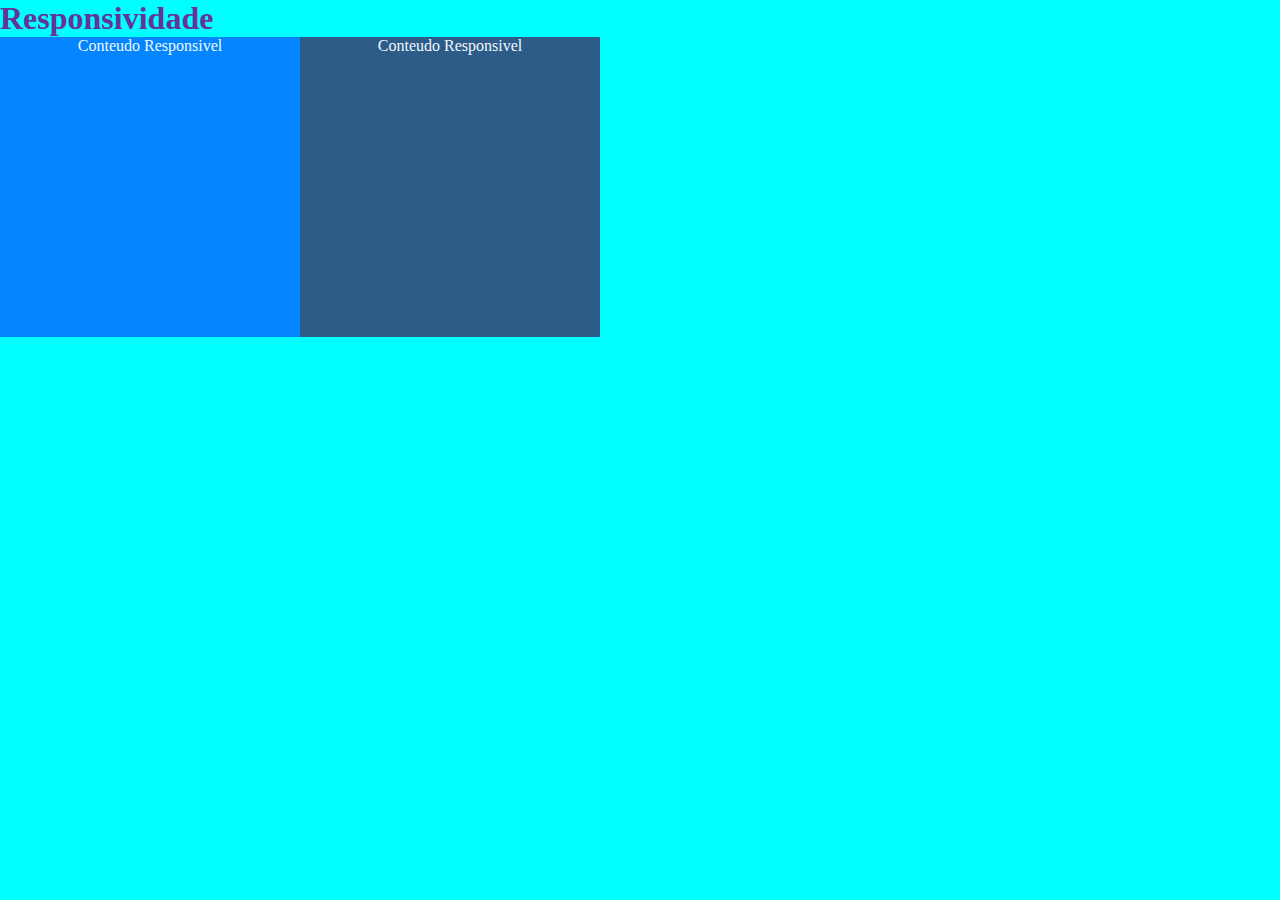
<file: CSS/responsividade/index.html>
<!DOCTYPE html>
<html lang="en">
<head>
    <meta charset="UTF-8">
    <meta http-equiv="X-UA-Compatible" content="IE=edge">
    <meta name="viewport" content="width=device-width, initial-scale=1.0">
    <link rel="stylesheet" href="style.css">
    <title>RESPONSIVIDADE</title>
</head>
<body>
    <h1>Responsividade </h1>
    <section class="conteiner">
        <div class="janela1">Conteudo Responsivel</div>
        <div class="janela2">Conteudo Responsivel</div>
    </section>
</body>
</html>
</file>
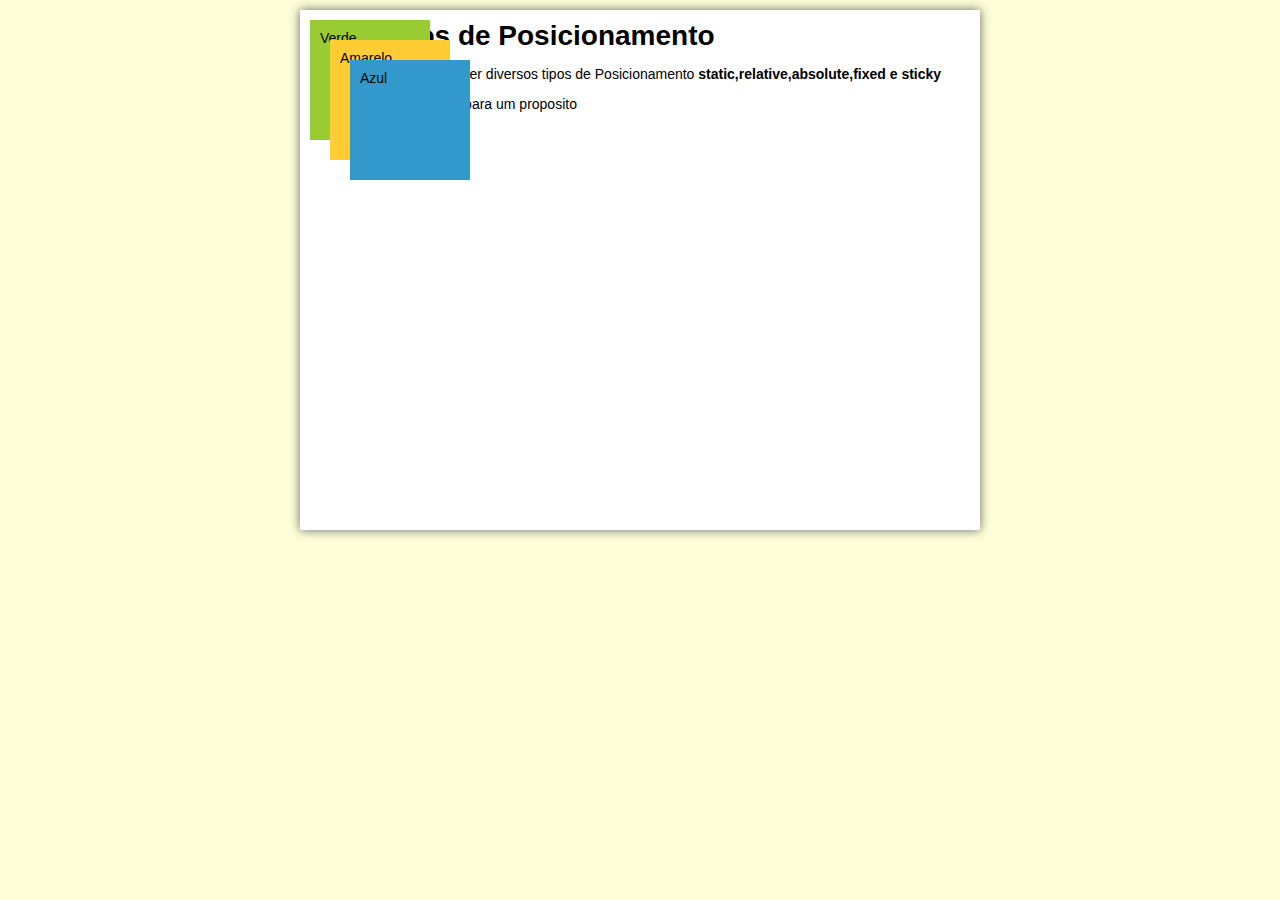
<file: CSS/absolute.html>
<!DOCTYPE html>
<html lang="en">

<head>
    <meta charset="UTF-8">
    <meta http-equiv="X-UA-Compatible" content="IE=edge">
    <meta name="viewport" content="width=device-width, initial-scale=1.0">

    <title>static</title>
    <style>
        html, body,h1{
            margin: 0;
            padding: 0;
        }
        html{
            background: rgb(254,255 ,216 );
        }
        section{
            display: block;
        }
        article, aside, section,header,footer,nav{
            display: block;
        }
        main{
            width: 660px;
            background-color: rgb(255,255,255);
            font-family: Arial, Helvetica, sans-serif;
            font-size: 14px;
            box-shadow: 0 0 10px #666;
            margin: 10px auto;
            padding: 10px;
            position: relative;
            height: 500px;
        }
        #princioal{
            background-color: rgb(240,240 ,240 );
            border: 1px dotted #666666;
            margin-top: 20px;
            height: 500px;
            position: relative;
        }
        section{
            height: 100px;
            width: 100px;
            padding: 10px;
            position: relative;
            
        }
        .janela1{
            background-color: rgb(153,204 ,51 );
            position: absolute;
            top: 10px;
            left: 10px;
            
        }
        .janela2{
            background-color: rgb(255,204 ,51 );
            position: absolute;
            top: 30px;
            left: 30px;
        }
        .janela3{
            background-color: rgb(51,153,204 );
            position: absolute;
            top: 50px;
            left: 50px;
        }
    </style>
</head>

<body>
    <main>
        <h1>Exercicios de Posicionamento</h1>
        <p>Nesses exemplo vamos ver diversos tipos de Posicionamento <strong> static,relative,absolute,fixed e sticky</strong></p>
        <p>Cada propriedade serve para um proposito </p>

        <div id="principal">
            <section class="janela1">Verde</section>
            <section class="janela2">Amarelo</section>
            <section class="janela3">Azul</section>

        </div>
    </main>
</body>

</html>
</file>
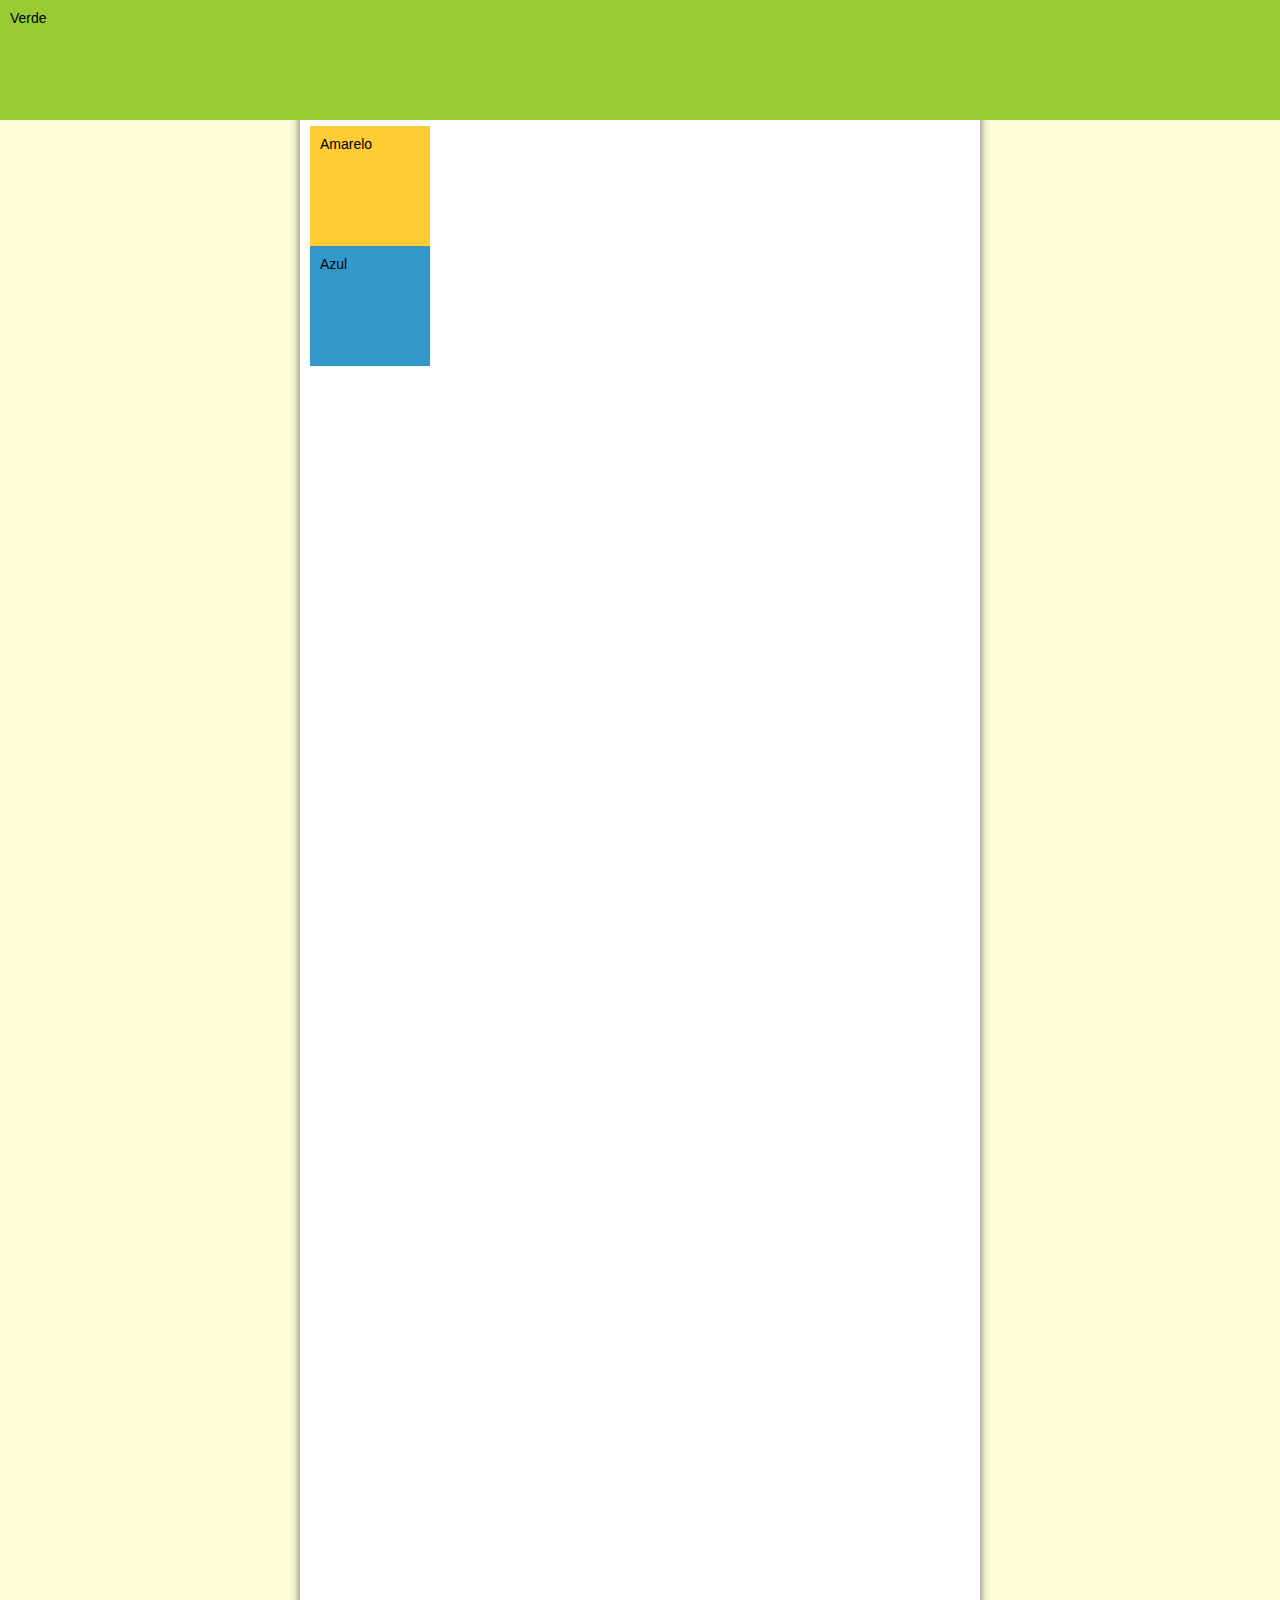
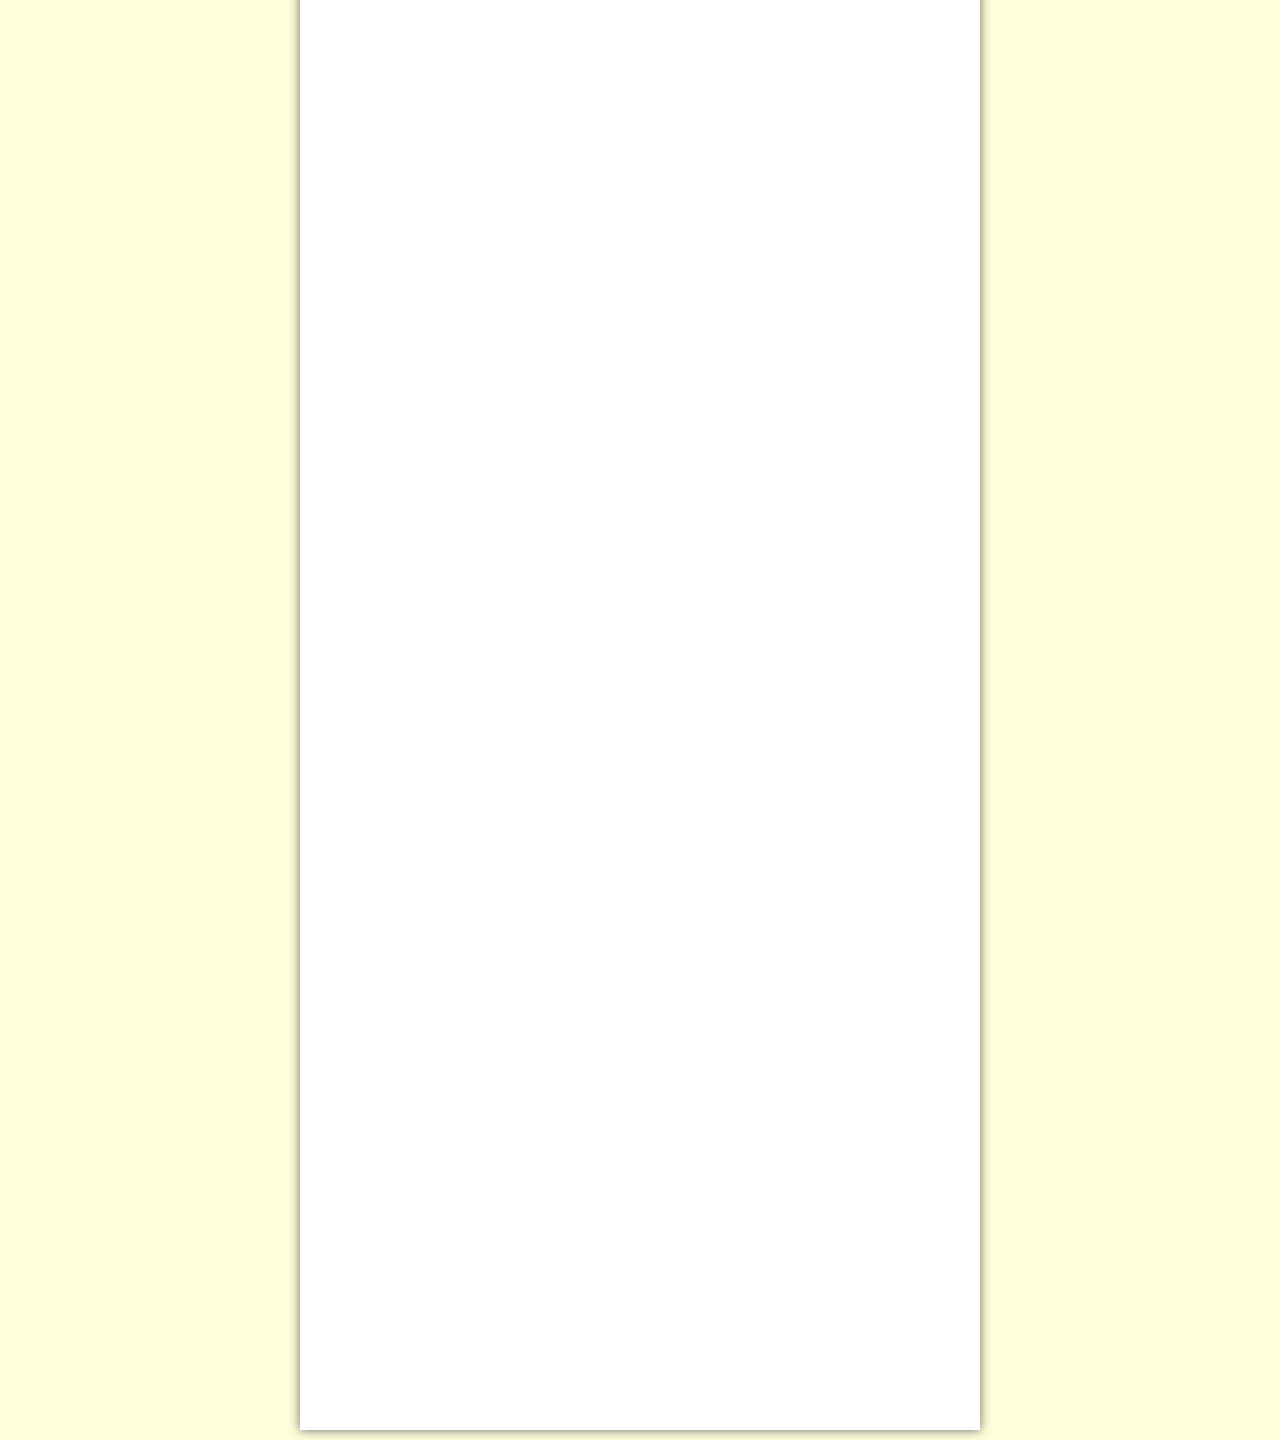
<file: CSS/fixed.html>
<!DOCTYPE html>
<html lang="en">

<head>
    <meta charset="UTF-8">
    <meta http-equiv="X-UA-Compatible" content="IE=edge">
    <meta name="viewport" content="width=device-width, initial-scale=1.0">

    <title>static</title>
    <style>
        html, body,h1{
            margin: 0;
            padding: 0;
        }
        html{
            background: rgb(254,255 ,216 );
        }
        article, aside, section, header,footer,nav{
            display: block;
        }
        main{
            height: 3000px;
            width: 660px;
            background-color: rgb(255,255,255);
            font-family: Arial, Helvetica, sans-serif;
            font-size: 14px;
            box-shadow: 0 0 10px #666;
            margin: 10px auto;
            padding: 10px;
        }
        #princioal{
            background-color: rgb(240,240 ,240 );
            border: 1px dotted #666666;
            margin-top: 20px;
        }
        section{
            height: 100px;
            width: 100px;
            padding: 10px;
        }
        .janela1{
            background-color: rgb(153,204 ,51 );
            position: fixed; 
            width: 100%;
            height: 100px;
            top: 0px;
            left: 0px;
        }
        .janela2{
            background-color: rgb(255,204 ,51 );
        }
        .janela3{
            background-color: rgb(51,153,204 );
        }
    </style>
</head>

<body>
    <main>
        <h1>Exercicios de Posicionamento</h1>
        <p>Nesses exemplo vamos ver diversos tipos de Posicionamento <strong> static,relative,absolute,fixed e sticky</strong></p>
        <p>Cada propriedade serve para um proposito </p>

        <div id="principal">
            <section class="janela1">Verde</section>
            <section class="janela2">Amarelo</section>
            <section class="janela3">Azul</section>

        </div>
    </main>
</body>

</html>
</file>
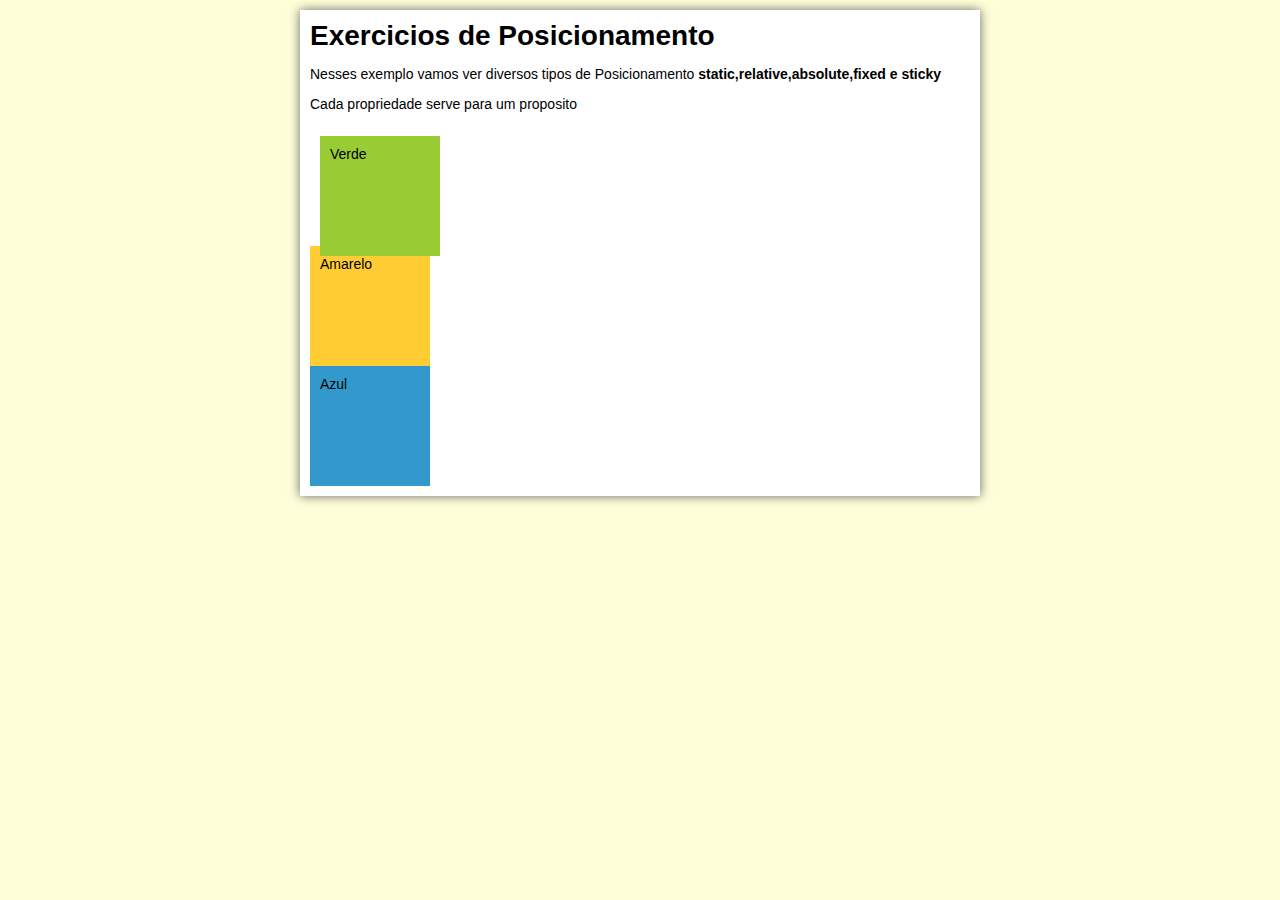
<file: CSS/Relative.html>
<!DOCTYPE html>
<html lang="en">

<head>
    <meta charset="UTF-8">
    <meta http-equiv="X-UA-Compatible" content="IE=edge">
    <meta name="viewport" content="width=device-width, initial-scale=1.0">

    <title>static</title>
    <style>
        html, body,h1{
            margin: 0;
            padding: 0;
        }
        html{
            background: rgb(254,255 ,216 );
        }
        section{
            display: block;
        }
        main{
            width: 660px;
            background-color: rgb(255,255,255);
            font-family: Arial, Helvetica, sans-serif;
            font-size: 14px;
            box-shadow: 0 0 10px #666;
            margin: 10px auto;
            padding: 10px;
        }
        #princioal{
            background-color: rgb(240,240 ,240 );
            border: 1px dotted #666666;
            margin-top: 20px;
        }
        section{
            height: 100px;
            width: 100px;
            padding: 10px;
        }
        .janela1{
            background-color: rgb(153,204 ,51 );
            position: relative;
            top: 10px;
            left: 10px;
        }
        .janela2{
            background-color: rgb(255,204 ,51 );
        }
        .janela3{
            background-color: rgb(51,153,204 );
        }
    </style>
</head>

<body>
    <main>
        <h1>Exercicios de Posicionamento</h1>
        <p>Nesses exemplo vamos ver diversos tipos de Posicionamento <strong> static,relative,absolute,fixed e sticky</strong></p>
        <p>Cada propriedade serve para um proposito </p>

        <div id="principal">
            <section class="janela1">Verde</section>
            <section class="janela2">Amarelo</section>
            <section class="janela3">Azul</section>

        </div>
    </main>
</body>

</html>
</file>
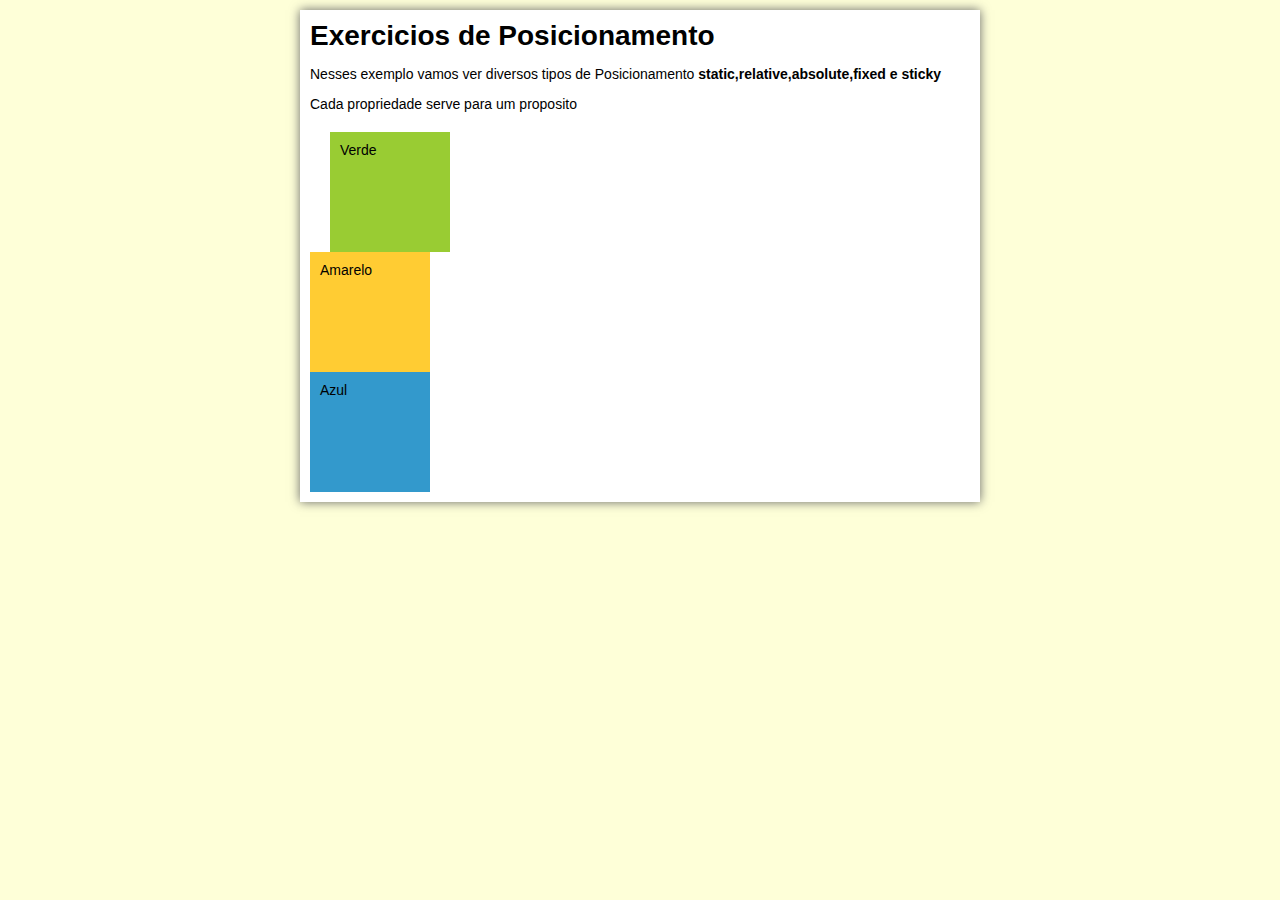
<file: CSS/static.html>
<!DOCTYPE html>
<html lang="en">

<head>
    <meta charset="UTF-8">
    <meta http-equiv="X-UA-Compatible" content="IE=edge">
    <meta name="viewport" content="width=device-width, initial-scale=1.0">

    <title>static</title>
    <style>
        html, body,h1{
            margin: 0;
            padding: 0;
        }
        html{
            background: rgb(254,255 ,216 );
        }
        section{
            display: block;
        }
        main{
            width: 660px;
            background-color: rgb(255,255,255);
            font-family: Arial, Helvetica, sans-serif;
            font-size: 14px;
            box-shadow: 0 0 10px #666;
            margin: 10px auto;
            padding: 10px;
        }
        #princioal{
            background-color: rgb(240,240 ,240 );
            border: 1px dotted #666666;
            margin-top: 20px;
        }
        section{
            height: 100px;
            width: 100px;
            padding: 10px;
        }
        .janela1{
            background-color: rgb(153,204 ,51 );
            position: static;
            margin-top: 20px;
            margin-left: 20px;
        }
        .janela2{
            background-color: rgb(255,204 ,51 );
        }
        .janela3{
            background-color: rgb(51,153,204 );
        }
    </style>
</head>

<body>
    <main>
        <h1>Exercicios de Posicionamento</h1>
        <p>Nesses exemplo vamos ver diversos tipos de Posicionamento <strong> static,relative,absolute,fixed e sticky</strong></p>
        <p>Cada propriedade serve para um proposito </p>

        <div id="principal">
            <section class="janela1">Verde</section>
            <section class="janela2">Amarelo</section>
            <section class="janela3">Azul</section>

        </div>
    </main>
</body>

</html>
</file>
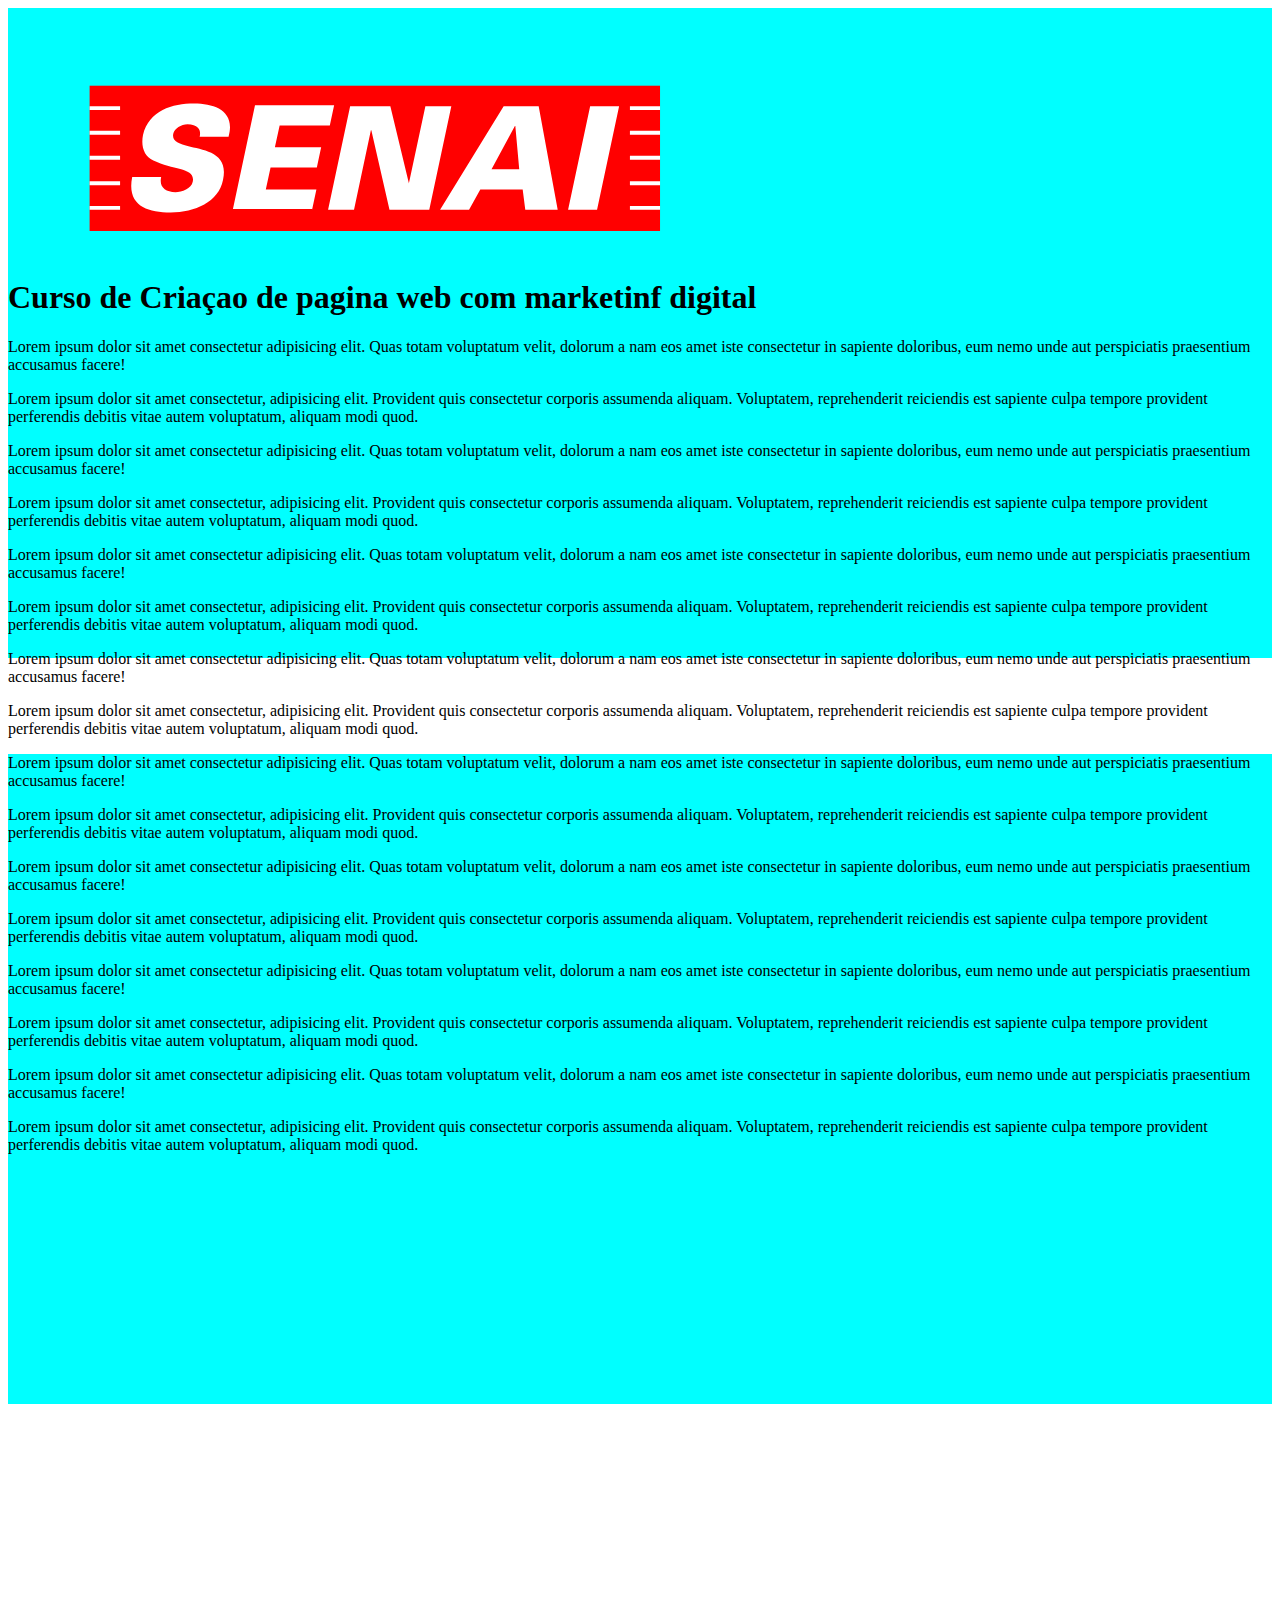
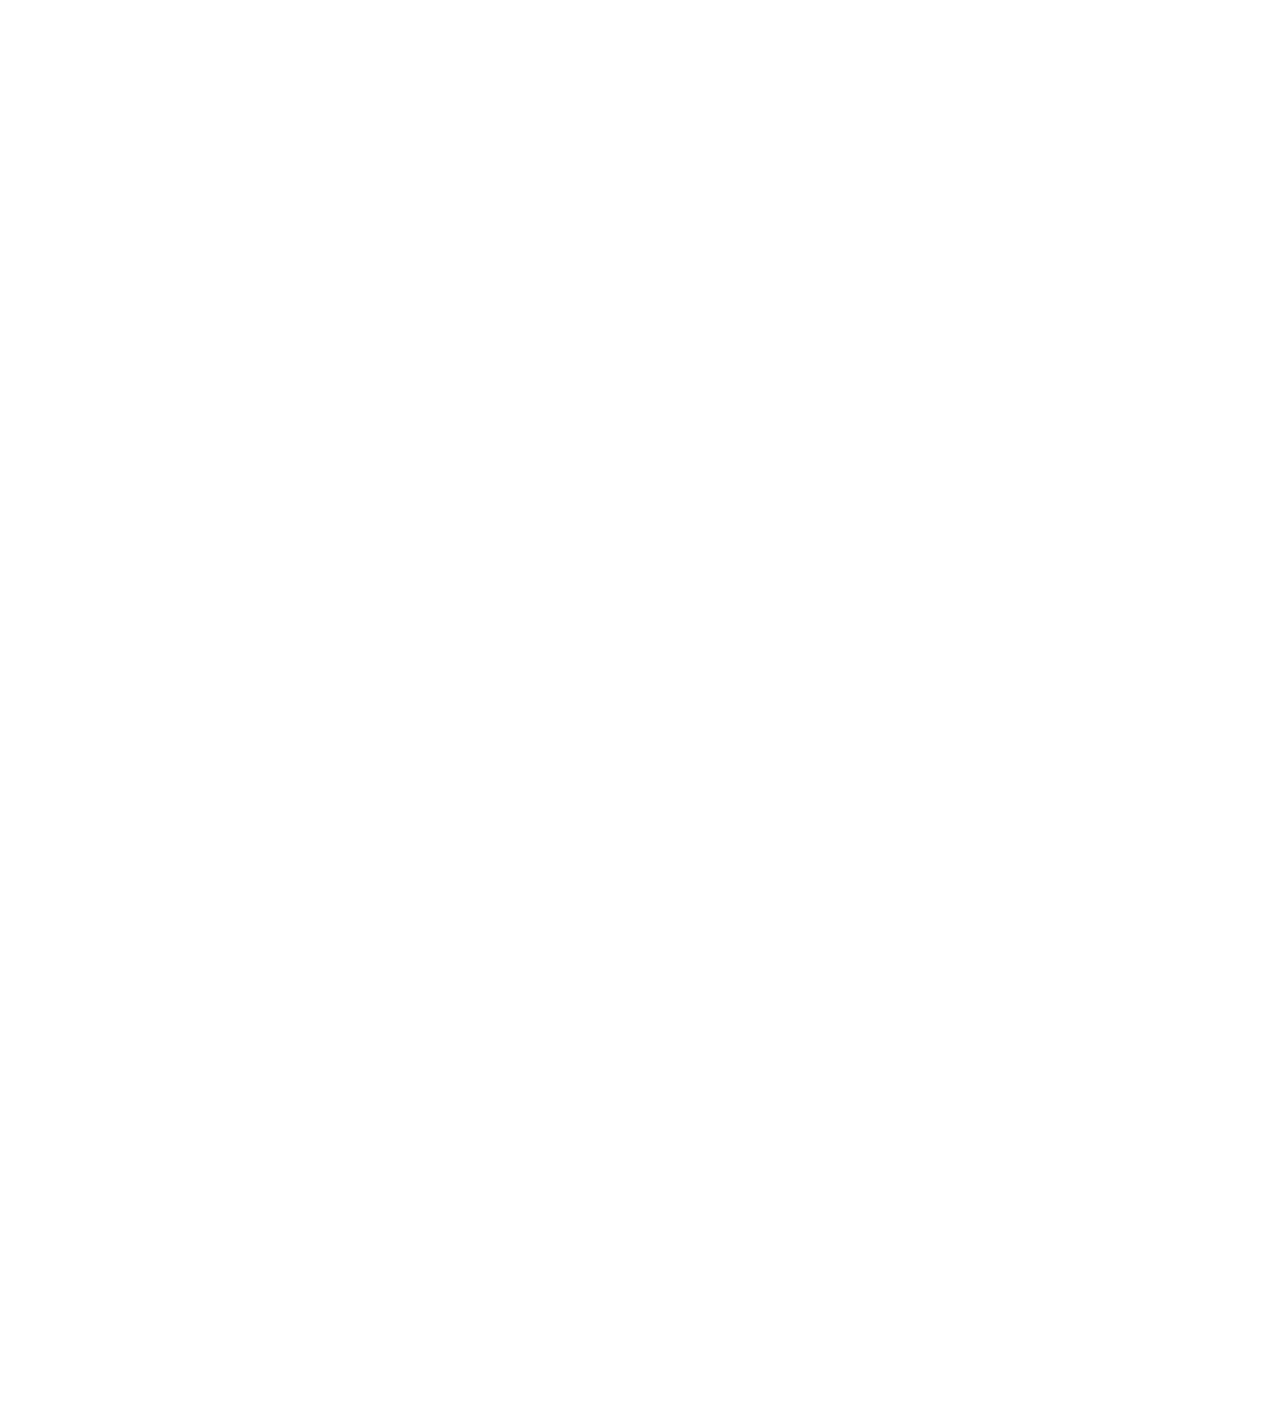
<file: CSS/sticky.html>
<!DOCTYPE html>
<html lang="en">
<head>
    <meta charset="UTF-8">
    <meta http-equiv="X-UA-Compatible" content="IE=edge">
    <meta name="viewport" content="width=device-width, initial-scale=1.0">

    <title>Sticky</title>
    <style>
        main{
            height: 3000px;
            width: 100%;
        }
        #principal, #second-div{
            height: 650px;
            background-color: aqua;

        }
        #image{
            background: url('senai.svg') no-repeat;
            width: 650px;
            height: 250px;
            position: sticky;
            left: 50px;
            top: 50px;
        }

    </style>
</head>
<body>
    <main>
        <div id="principal">
            <div id="image"></div>
        <h1>Curso de Criaçao de pagina web com marketinf digital</h1>
        <p>Lorem ipsum dolor sit amet consectetur adipisicing elit. Quas totam voluptatum velit, dolorum a nam eos amet iste consectetur in sapiente doloribus, eum nemo unde aut perspiciatis praesentium accusamus facere!</p>
        <p>Lorem ipsum dolor sit amet consectetur, adipisicing elit. Provident quis consectetur corporis assumenda aliquam. Voluptatem, reprehenderit reiciendis est sapiente culpa tempore provident perferendis debitis vitae autem voluptatum, aliquam modi quod.</p>
        <p>Lorem ipsum dolor sit amet consectetur adipisicing elit. Quas totam voluptatum velit, dolorum a nam eos amet iste consectetur in sapiente doloribus, eum nemo unde aut perspiciatis praesentium accusamus facere!</p>
        <p>Lorem ipsum dolor sit amet consectetur, adipisicing elit. Provident quis consectetur corporis assumenda aliquam. Voluptatem, reprehenderit reiciendis est sapiente culpa tempore provident perferendis debitis vitae autem voluptatum, aliquam modi quod.</p>
        <p>Lorem ipsum dolor sit amet consectetur adipisicing elit. Quas totam voluptatum velit, dolorum a nam eos amet iste consectetur in sapiente doloribus, eum nemo unde aut perspiciatis praesentium accusamus facere!</p>
        <p>Lorem ipsum dolor sit amet consectetur, adipisicing elit. Provident quis consectetur corporis assumenda aliquam. Voluptatem, reprehenderit reiciendis est sapiente culpa tempore provident perferendis debitis vitae autem voluptatum, aliquam modi quod.</p>
        <p>Lorem ipsum dolor sit amet consectetur adipisicing elit. Quas totam voluptatum velit, dolorum a nam eos amet iste consectetur in sapiente doloribus, eum nemo unde aut perspiciatis praesentium accusamus facere!</p>
        <p>Lorem ipsum dolor sit amet consectetur, adipisicing elit. Provident quis consectetur corporis assumenda aliquam. Voluptatem, reprehenderit reiciendis est sapiente culpa tempore provident perferendis debitis vitae autem voluptatum, aliquam modi quod.</p>
        <div id="second-div">
<p>Lorem ipsum dolor sit amet consectetur adipisicing elit. Quas totam voluptatum velit, dolorum a nam eos amet iste consectetur in sapiente doloribus, eum nemo unde aut perspiciatis praesentium accusamus facere!</p>
        <p>Lorem ipsum dolor sit amet consectetur, adipisicing elit. Provident quis consectetur corporis assumenda aliquam. Voluptatem, reprehenderit reiciendis est sapiente culpa tempore provident perferendis debitis vitae autem voluptatum, aliquam modi quod.</p>
        <p>Lorem ipsum dolor sit amet consectetur adipisicing elit. Quas totam voluptatum velit, dolorum a nam eos amet iste consectetur in sapiente doloribus, eum nemo unde aut perspiciatis praesentium accusamus facere!</p>
        <p>Lorem ipsum dolor sit amet consectetur, adipisicing elit. Provident quis consectetur corporis assumenda aliquam. Voluptatem, reprehenderit reiciendis est sapiente culpa tempore provident perferendis debitis vitae autem voluptatum, aliquam modi quod.</p>
        <p>Lorem ipsum dolor sit amet consectetur adipisicing elit. Quas totam voluptatum velit, dolorum a nam eos amet iste consectetur in sapiente doloribus, eum nemo unde aut perspiciatis praesentium accusamus facere!</p>
        <p>Lorem ipsum dolor sit amet consectetur, adipisicing elit. Provident quis consectetur corporis assumenda aliquam. Voluptatem, reprehenderit reiciendis est sapiente culpa tempore provident perferendis debitis vitae autem voluptatum, aliquam modi quod.</p>
        <p>Lorem ipsum dolor sit amet consectetur adipisicing elit. Quas totam voluptatum velit, dolorum a nam eos amet iste consectetur in sapiente doloribus, eum nemo unde aut perspiciatis praesentium accusamus facere!</p>
        <p>Lorem ipsum dolor sit amet consectetur, adipisicing elit. Provident quis consectetur corporis assumenda aliquam. Voluptatem, reprehenderit reiciendis est sapiente culpa tempore provident perferendis debitis vitae autem voluptatum, aliquam modi quod.</p>





</div>
            
        </div>









    </main>
</body>
</html>
</file>
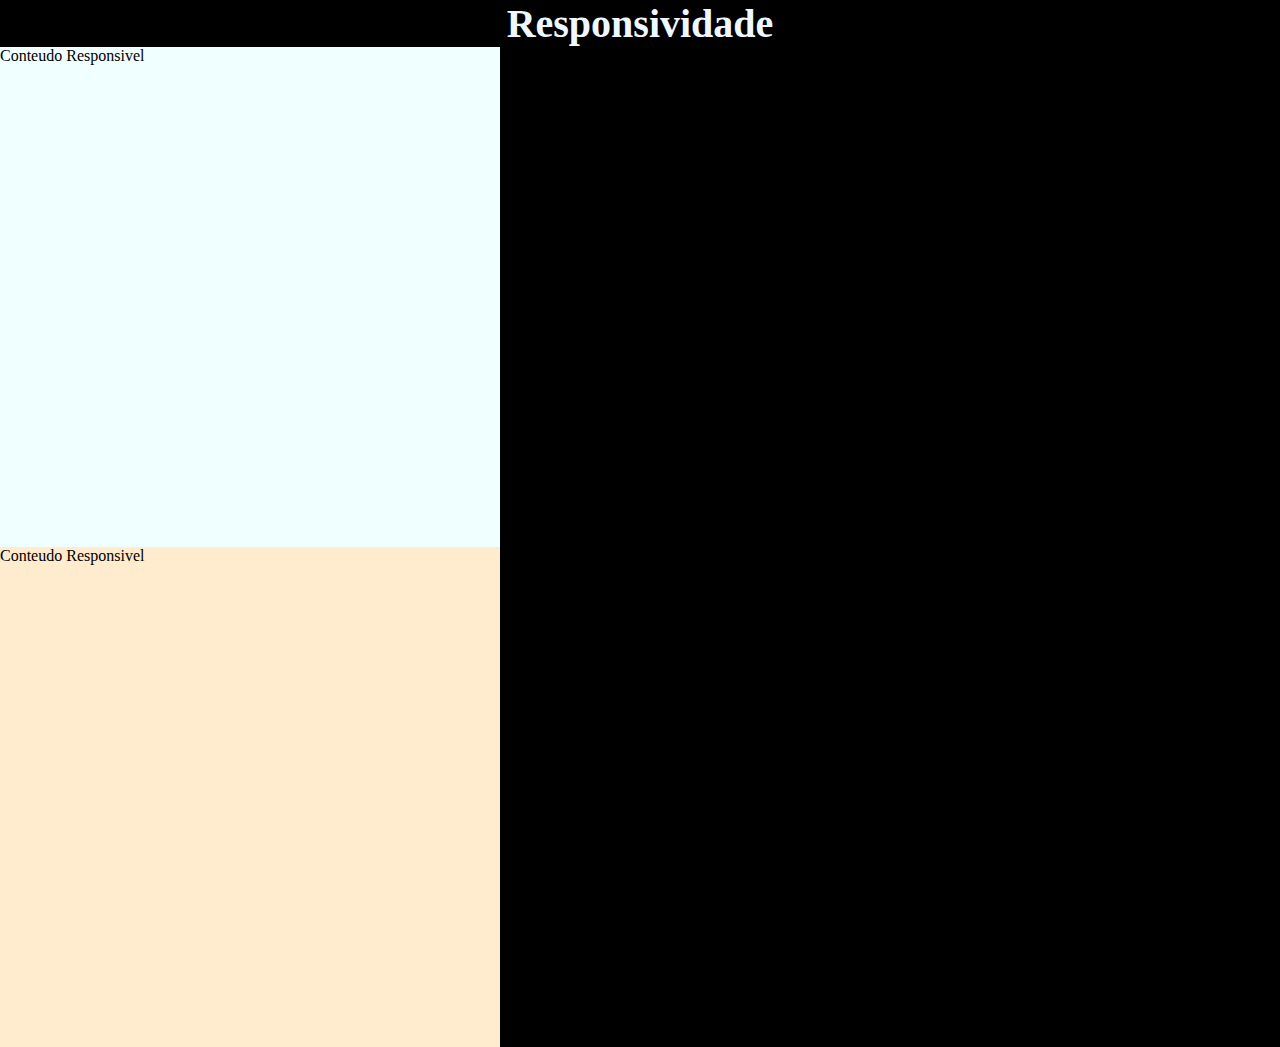
<file: CSS/responsividade/index2.html>
<!DOCTYPE html>
<html lang="en">
<head>
    <meta charset="UTF-8">
    <meta http-equiv="X-UA-Compatible" content="IE=edge">
    <meta name="viewport" content="width=device-width, initial-scale=1.0">
    <link rel="stylesheet" href="desktop.css">
    <link rel="stylesheet" href="mobile.css" media="screen and (max-width:750px)">
    <title>RESPONSIVIDADE</title>
</head>
<body>
    <h1>Responsividade </h1>
    <section class="conteiner">
        <div class="janela1">Conteudo Responsivel</div>
        <div class="janela2">Conteudo Responsivel</div>
    </section>
</body>
</html>
</file>
<file: CSS/responsividade/style.css>
*{
    margin: 0;
    padding: 0;
    box-sizing: border-box;
}
body{
    background-color: aqua;

}

.conteiner{
    display: flex;
}
.janela1{
    color: aliceblue;
    text-align: center;
    width: 300px;
    height: 300px;
    background-color: rgb(3, 133, 255);
}
.janela2{
    color: aliceblue;
    text-align: center;
    width: 300px;
    height: 300px;
    background-color: rgb(45, 92, 136)
}

h1{
    color: rebeccapurple ;
}
@media ( max-width:650px ){
body{
    background-color: greenyellow;
}
div{
    background-color: black;
}
h1{
    text-align: center;
    font-family: monospace;
}
.conteiner{
    flex-wrap: wrap;
}
}
</file>
<file: CSS/responsividade/desktop.css>
*{
    margin: 0;
    padding: 0;
    box-sizing: border-box;
}
h1{
    font-size: 40px;
    text-align: center;
    color: aliceblue;
}
body{
    background-color: black;
}
.container{
    width: 100%;
    display: flex;
}
.janela1{
    width: 500px;
    height: 500px;
    background-color: azure;
}
.janela2{
    width: 500px;
    height: 500px;
    background-color: blanchedalmond;
}
</file>
<file: CSS/responsividade/mobile.css>
.conteiner{
    flex-wrap: wrap;
}
.janela1{
    width: 100px;
    height: 100px;

}
.janela2{
    width: 100px;
    height: 100px;

}
</file>
